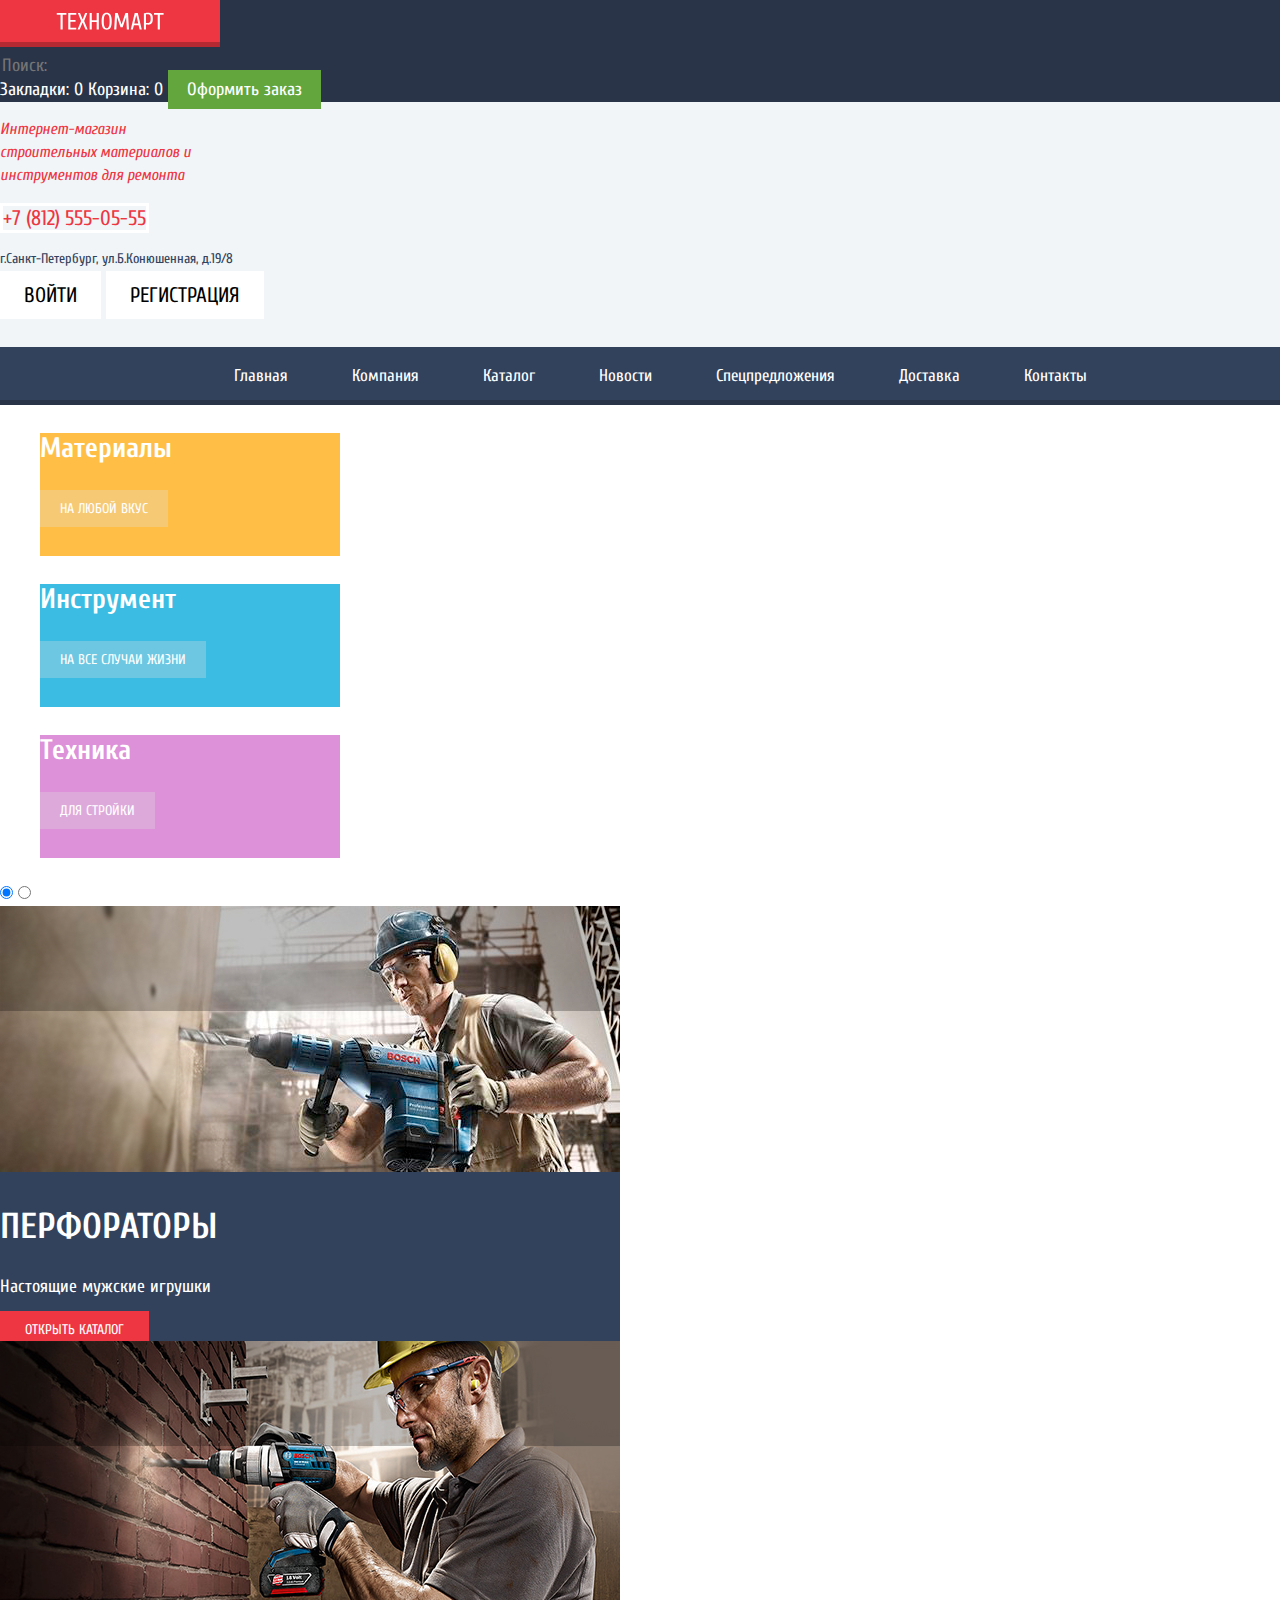
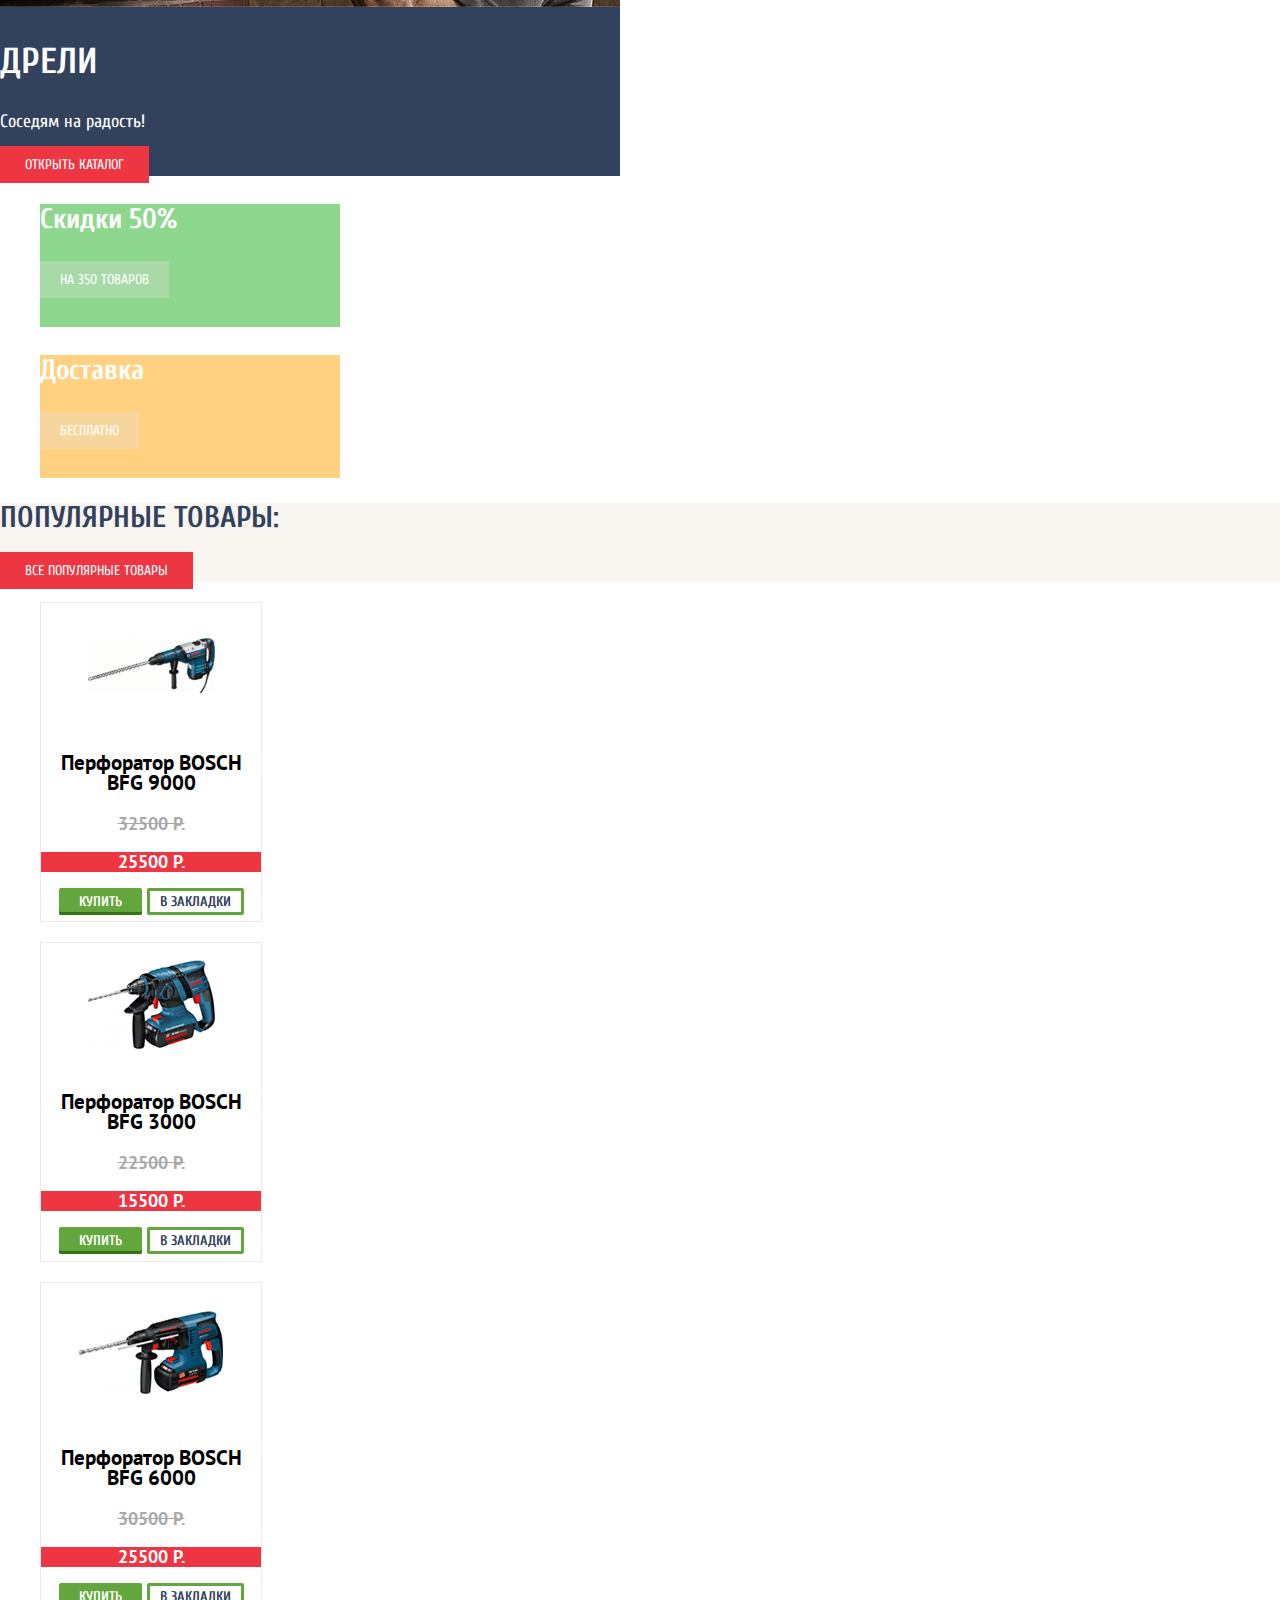
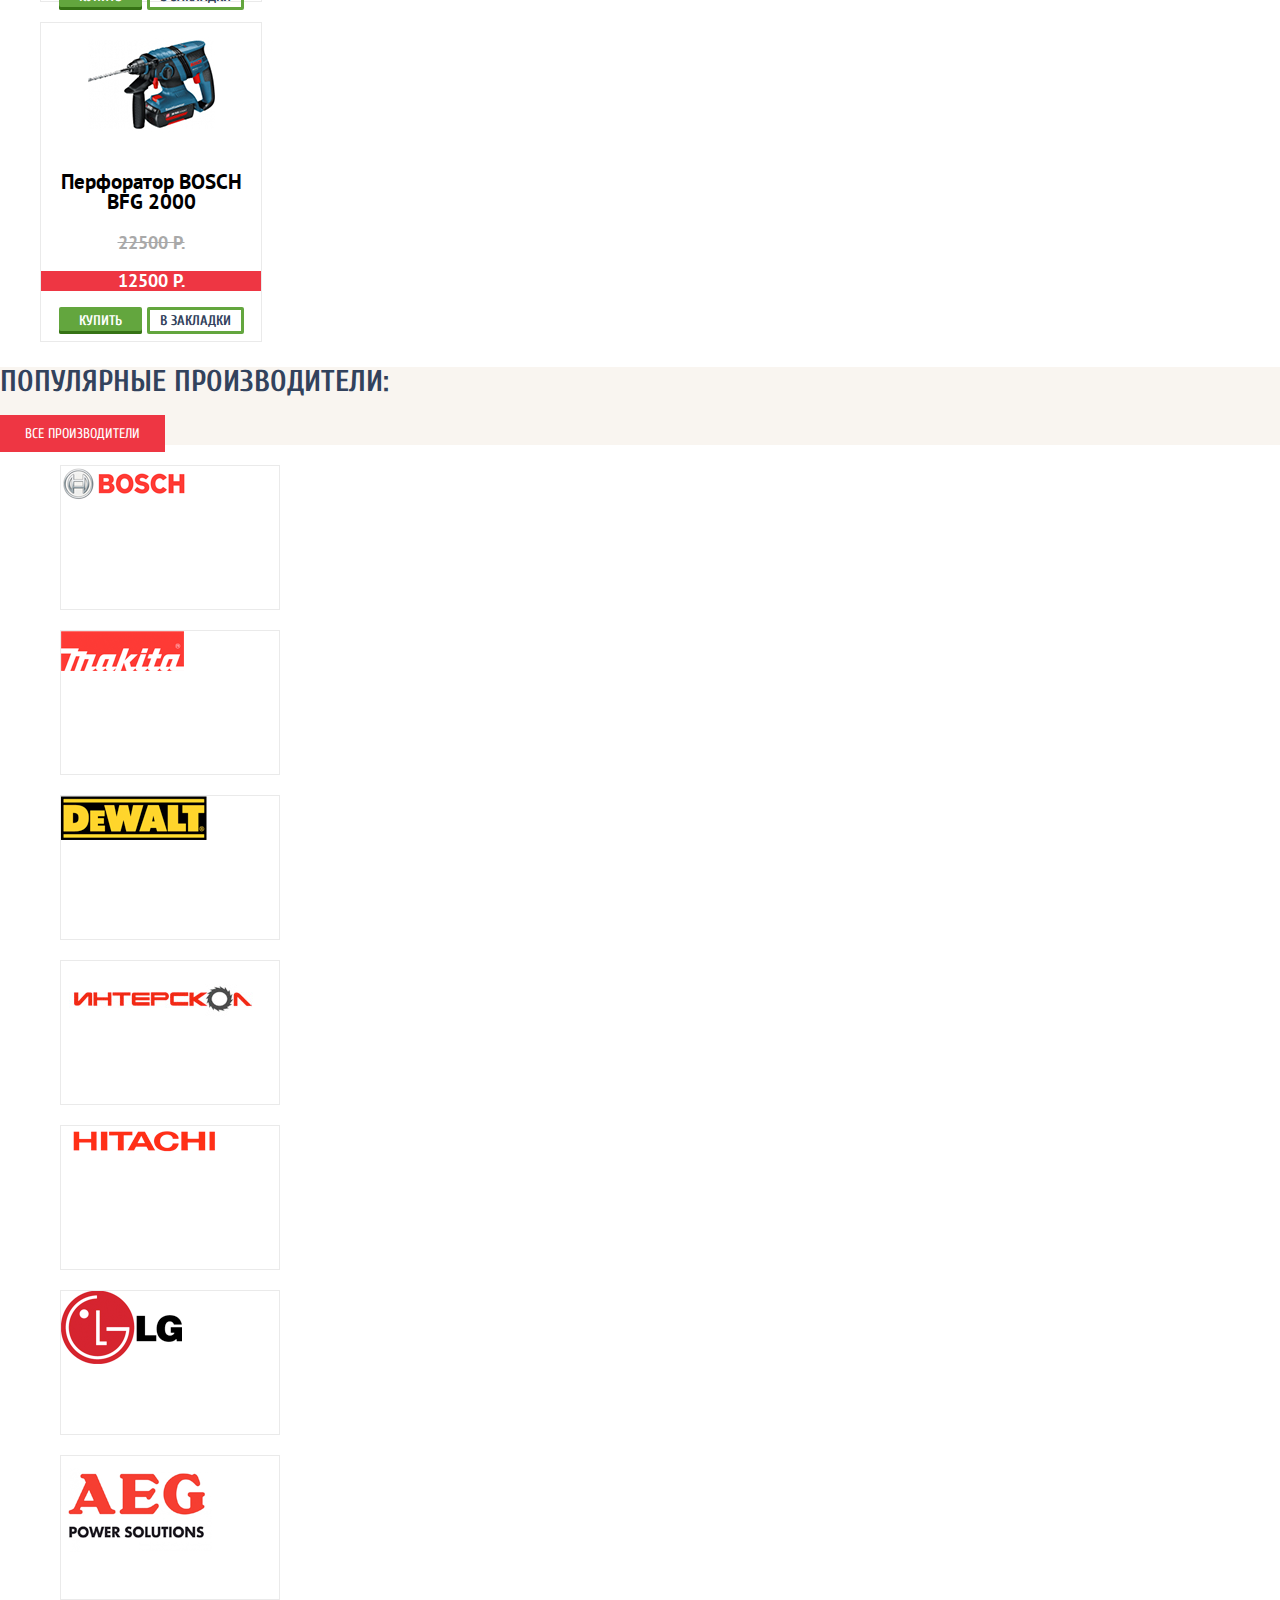
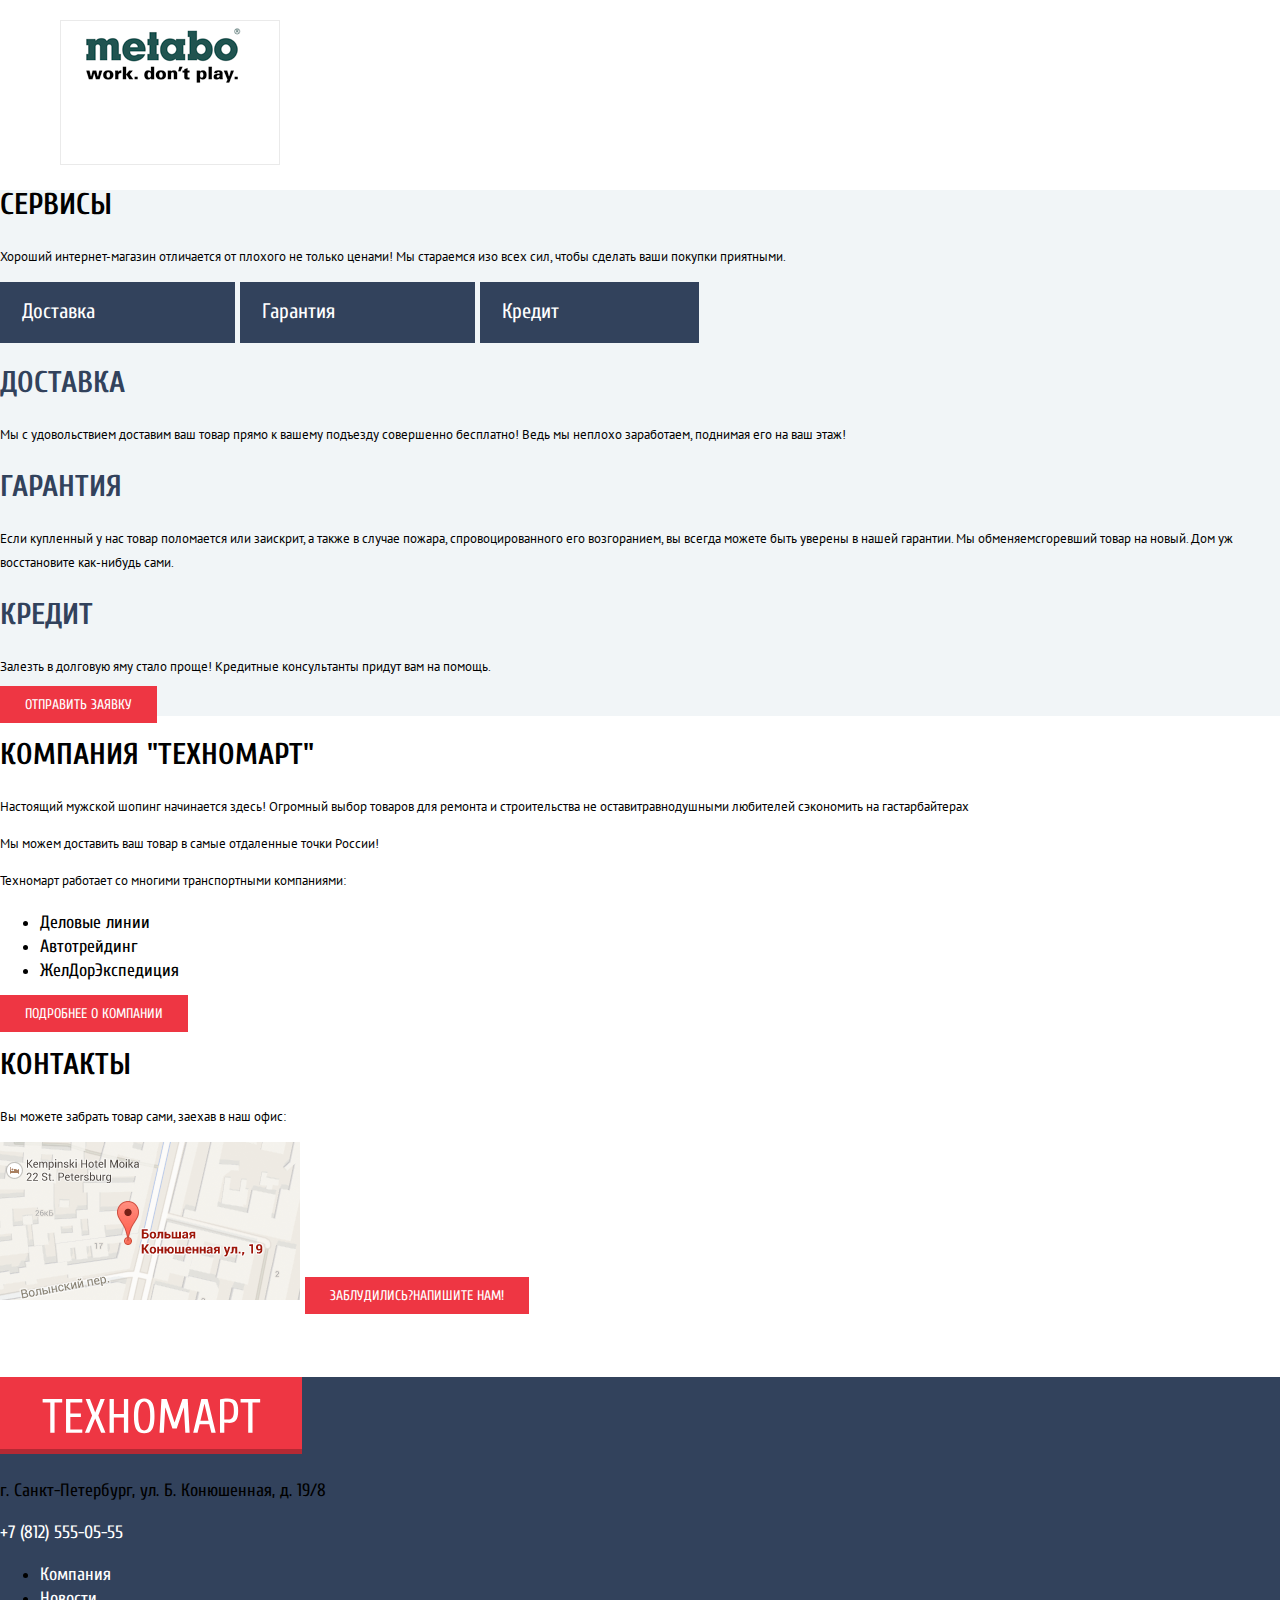
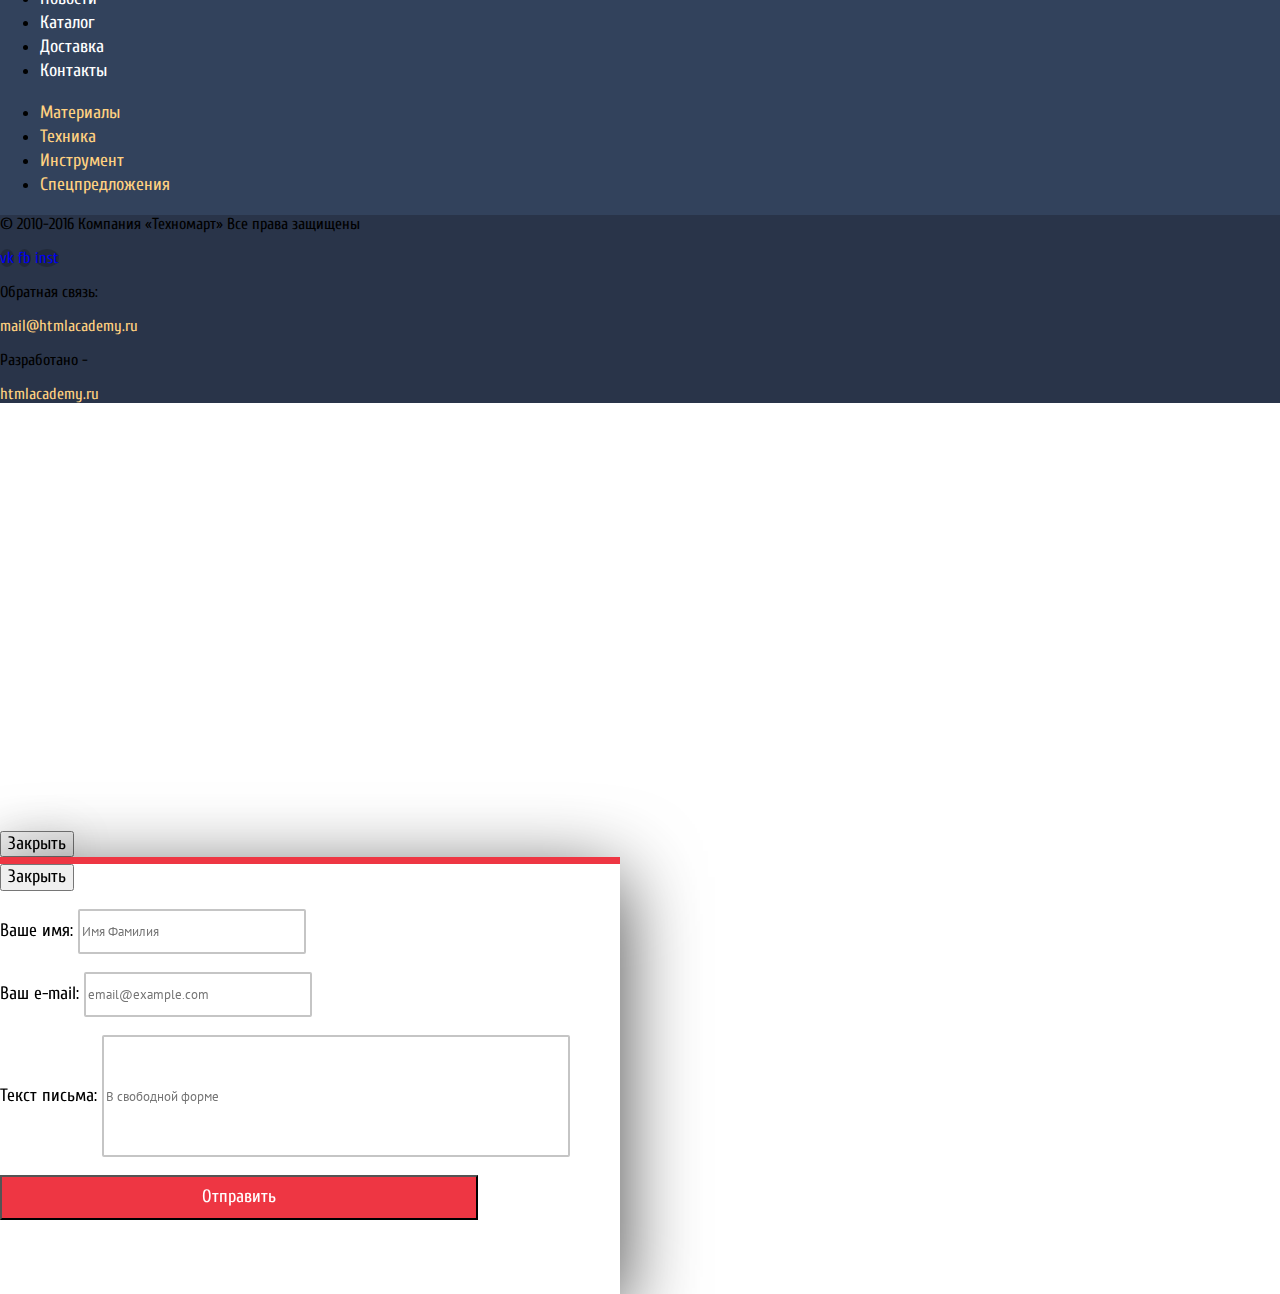
<file: index.html>
<!DOCTYPE html>
<html class="page" lang="ru">

<head>
  <meta charset="utf-8">
  <title>HTML Academy: Техномарт</title>
  <link rel="icon" href="favicon.ico">
  <link rel="icon" href="img/icons/favicon.svg" type="image/svg+xml">
  <link rel="apple-touch-icon" href="img/icons/180.png">
  <link rel="manifest" href="manifest.webmanifest">
  <link rel="stylesheet" href="css/normalize.css">
  <link rel="stylesheet" href="css/style.css">
  <link href='https://fonts.googleapis.com/css?family=Cuprum:400,400italic,700&subset=latin,cyrillic' rel='stylesheet'
    type='text/css'>
  <link href='https://fonts.googleapis.com/css?family=PT+Sans:400,700&subset=latin,cyrillic' rel='stylesheet'
    type='text/css'>
</head>

<body>

  <header class="main-header">
    <div class="header-menu">
        <img class="logo" src="img/logo-technomart.svg" width="108" height="18" alt="Логотип Техномарт">
      <form action="#" method="get">
        <input class="header-search" type="search" name="search" id="search" placeholder="Поиск:">
      </form>
      <a href="#" class="header-item bookmark">Закладки: 0</a>
      <a href="#" class="header-item basket">Корзина: 0</a>
      <a href="#" class="header-item order">Оформить заказ</a>
    </div>
    <p class="site-description">
      Интернет-магазин строительных материалов и инструментов для ремонта
    </p>
    <a href="tel:+78125550555" class="phone">+7 (812) 555-05-55</a>
    <p class="header-address">
      г.Санкт-Петербург, ул.Б.Конюшенная, д.19/8
    </p>
    <a href="#" class="header-check">Войти</a>
    <a href="#" class="header-check">Регистрация</a>
    <nav class="main-navigation">
      <ul>
        <li><a href="#">Главная</a></li>
        <li><a href="#">Компания</a></li>
        <li><a href="catalog.html">Каталог</a></li>
        <li><a href="#">Новости</a></li>
        <li><a href="#">Спецпредложения</a></li>
        <li><a href="#">Доставка</a></li>
        <li><a href="#">Контакты</a></li>
      </ul>
    </nav>
  </header>
  <main>
    <section class="services-list">
      <ul class="servies-item ">
        <li class="materials">
          <h3>Материалы</h3>
          <a href="#" class="services-link">На любой вкус</a>
        </li>
        <li class="tool">
          <h3>Инструмент</h3>
          <a href="#" class="services-link">На все случаи жизни</a>
        </li>
        <li class="technique">
          <h3>Техника</h3>
          <a href="#" class="services-link">Для стройки</a>
        </li>
      </ul>
      <div class="slider-list">
        <input type="radio" id="btn-1" name="slider" checked>
        <input type="radio" id="btn-2" name="slider">
        <label for="btn-1"></label>
        <label for="btn-2"></label>
        <div class="slider-item">
          <img class="slider-img" src="img/man_with_a_puncher.jpg" width="620" height="266"
            alt="Мужчина c перфоратором">
          <h2 class="slider-text">Перфораторы</h2>
          <p>Настоящие мужские игрушки</p>
          <a href="catalog.html" class="button">Открыть каталог</a>
        </div>
        <div class="slider-item">
          <img class="slider-img" src="img/man_with_drill.jpg" width="620" height="266" alt="Мужчина c дрелью">
          <h2>Дрели</h2>
          <p>Соседям на радость!</p>
          <a href="catalog.html" class="button">Открыть каталог</a>
        </div>
      </div>
      <ul class="services-item">
        <li class="sale">
          <h3>Скидки 50%</h3>
          <a href="#" class="services-link">На 350 товаров</a>
        </li>
        <li class="delivery">
          <h3>Доставка</h3>
          <a href="#" class="services-link">Бесплатно</a>
        </li>
      </ul>
    </section>
    <section>
      <div class="popular-list">
        <h2>Популярные товары:</h2>
        <a href="#" class="button">Все популярные товары</a>
      </div>
      <ul class="product-list">
        <li class="product-item">
          <img src="img/puncher_bosch_bfg_9000.png" width="127" height="112" alt="Перфоратор">
          <h3>Перфоратор BOSCH BFG 9000</h3>
          <p class="old-price">32500 Р.</p>
          <p class="new-price">25500 Р.</p>
          <div class="pop-up-menu">
            <a class="buy" href="">Купить</a>
            <a class="bookmarks" href="">В Закладки</a>
          </div>
        </li>
        </li>
        <li class="product-item">
          <img src="img/puncher_bosch_bfg_3000.png" width="127" height="112" alt="Перфоратор">
          <h3>Перфоратор BOSCH BFG 3000</h3>
          <p class="old-price">22500 Р.</p>
          <p class="new-price">15500 Р.</p>
          <div class="pop-up-menu">
            <a class="buy" href="">Купить</a>
            <a class="bookmarks" href="">В Закладки</a>
          </div>
        </li>
        <li class="product-item">
          <img src="img/puncher_bosch_bfg_6000.png" width="144" height="128" alt="Перфоратор">
          <h3>Перфоратор BOSCH BFG 6000</h3>
          <p class="old-price">30500 Р.</p>
          <p class="new-price">25500 Р.</p>
          <div class="pop-up-menu">
            <a class="buy" href="">Купить</a>
            <a class="bookmarks" href="">В Закладки</a>
          </div>
        </li>
        <li class="product-item">
          <img src="img/puncher_bosch_bfg_2000.png" width="127" height="112" alt="Перфоратор">
          <h3>Перфоратор BOSCH BFG 2000</h3>
          <p class="old-price">22500 Р.</p>
          <p class="new-price">12500 Р.</p>
          <div class="pop-up-menu">
            <a class="buy" href="">Купить</a>
            <a class="bookmarks" href="">В Закладки</a>
          </div>
        </li>
      </ul>
    </section>
    <section>
      <div class="popular-list">
        <h2>Популярные производители:</h2>
        <a href="#" class="button">Все производители</a>
      </div>
      <ul class="brand-list">
        <li class="brand-item"><a href="#"><img src="img/logo-bosch.png" width="126" height="37" alt="Bosh"></a></li>
        <li class="brand-item"><a href="#"><img src="img/logo-makita.png" width="123" height="40" alt="Makita"></a></li>
        <li class="brand-item"><a href="#"><img src="img/logo-dewalt.png" width="146" height="44" alt="DeWalt"></a></li>
        <li class="brand-item"><a href="#"><img src="img/logo-interscol.png" width="200" height="75"
              alt="Интерскол"></a></li>
        <li class="brand-item"><a href="#"><img src="img/logo-hitachi.png" width="169" height="31" alt="Hitachi"></a>
        </li>
        <li class="brand-item"><a href="#"><img src="img/logo-lg.png" width="121" height="73" alt="Lg"></a>
        </li>
        <li class="brand-item"><a href="#"><img src="img/logo-aeg.png" width="151" height="96" alt="AEG"></a>
        </li>
        <li class="brand-item"><a href="#"><img src="img/logo-metabo.png" width="204" height="69" alt="Metabo"></a></li>
      </ul>
      </div>
    </section>
    <section class="services-info">
      <div class="services-title">
        <h2> Сервисы</h2>
        <p>
          Хороший интернет-магазин отличается от плохого не только ценами!
          Мы стараемся изо всех сил, чтобы сделать ваши покупки приятными.
        </p>
      </div>
      <div>
        <div class="sevices-navigation">
          <button class="services-button" type="button">Доставка</button>
          <button class="services-button" type="button">Гарантия</button>
          <button class="services-button" type="button">Кредит</button>
        </div>
        <div class="services-description">
          <h2>Доставка</h2>
          <p>
            Мы с удовольствием доставим ваш товар прямо
            к вашему подъезду совершенно бесплатно!
            Ведь мы неплохо заработаем,
            поднимая его на ваш этаж!
          </p>
        </div>
        <div class="services-description">
          <h2>Гарантия</h2>
          <p>
            Если купленный у нас товар поломается или заискрит,
            а также в случае пожара, спровоцированного его
            возгоранием, вы всегда можете быть уверены в нашей
            гарантии. Мы обменяемсгоревший товар на новый.
            Дом уж восстановите как-нибудь сами.
          </p>
        </div>
        <div class="services-description">
          <h2>Кредит</h2>
          <p>
            Залезть в долговую яму стало проще!
            Кредитные консультанты придут вам на помощь.
          </p>
          <a class="button" href="#">Отправить заявку</a>
        </div>
      </div>
    </section>
    <div>
      <section>
        <div class="company-info">
          <h2>Компания "Техномарт"</h2>
          <p>
            Настоящий мужской шопинг начинается здесь! Огромный выбор товаров для
            ремонта и строительства не оставитравнодушными любителей сэкономить на
            гастарбайтерах
          </p>
          <p>
            Мы можем доставить ваш товар в самые отдаленные точки России!
          </p>
          <p>
            Техномарт работает со многими транспортными компаниями:
          </p>
        </div>
        <ul class="partners-list">
          <li>Деловые линии</li>
          <li>Автотрейдинг</li>
          <li>ЖелДорЭкспедиция</li>
        </ul>
        <a class="button" href="#">Подробнее о компании</a>
      </section>
      <section>
        <div class="company-info">
          <h2>Контакты</h2>
          <p>
            Вы можете забрать товар сами,
            заехав в наш офис:
          </p>
        </div>
        <img src="img/mini_map.png" width="300" height="158" alt="Мини-карта">
        <a class="button" href="#">Заблудились?Напишите нам!</a>
      </section>
    </div>
  </main>
  <footer>
    <img class="footer-logo" src="img/logo-technomart.svg" width="220" height="47" alt="Логотип Техномарт">
    <p>
      г. Санкт-Петербург, ул. Б. Конюшенная, д. 19/8
    </p>
    <a class="footer-phone" href="tel:+78125550555">+7 (812) 555-05-55</a>
    <ul class="navigation">
      <li><a class="footer-navigation-up" href="#">Компания</a></li>
      <li><a class="footer-navigation-up" href="#">Новости</a></li>
      <li><a class="footer-navigation-up" href="#">Каталог</a></li>
      <li><a class="footer-navigation-up" href="#">Доставка</a></li>
      <li><a class="footer-navigation-up" href="#">Контакты</a></li>
    </ul>
    <ul class="navigation">
      <li><a class="footer-navigation-down" href="#">Материалы</a></li>
      <li><a class="footer-navigation-down" href="#">Техника</a></li>
      <li><a class="footer-navigation-down" href="#">Инструмент</a></li>
      <li><a class="footer-navigation-down" href="#">Спецпредложения</a></li>
    </ul>
    <div class="reserved">
      <div>
        <p class="copyright">
          © 2010-2016 Компания «Техномарт»
          Все права защищены
        </p>
      </div>
      <div>
        <a class="social-network" href="#">vk</a>
        <a class="social-network" href="#">fb</a>
        <a class="social-network" href="#">inst</a>
      </div>
      <div>
        <p>
          Обратная связь:
        </p>
        <a class="footer-reserved-link" href="mail@htmlacademy.ru">mail@htmlacademy.ru</a>
      </div>
      <div>
        <p>
          Разработано -
        </p>
        <a class="footer-reserved-link" href="https://htmlacademy.ru/intensive/htmlcss">htmlacademy.ru</a>
      </div>
    </div>
  </footer>
  <section class="map-popup">
    <h2 class="blind-title">Как до нас добраться</h2>
    <button type="button">Закрыть</button>
    <iframe src="https://www.google.com/maps/embed?pb=!1m18!1m12!1m3!1d3361.211479112242!2d30.31892544635698!3d59.93897340148991!2m3!1f0!2f0!3f0!3m2!1i1024!2i768!4f13.1!3m3!1m2!1s0x4696310fca5ba729%3A0xea9c53d4493c879f!2z0JHQvtC70YzRiNCw0Y8g0JrQvtC90Y7RiNC10L3QvdCw0Y8g0YPQuy4sIDE5LCDQodCw0L3QutGCLdCf0LXRgtC10YDQsdGD0YDQsywgMTkxMTg2!5e0!3m2!1sru!2sru!4v1472808971872" width="940" height="446" frameborder="0" allowfullscreen=""></iframe>
  </section>
  <section class="feedback-popup">
    <h2 class="blind-title">Обратная связь</h2>
    <button type="button">Закрыть</button>
    <form  action="https://echo.htmlacademy.ru" method="POST">
      <p>
        <label for="name_and_surname">Ваше имя:</label>
        <input class="entrance" id="name_and_surname" type="text" name="name" placeholder="Имя Фамилия">
      </p>
      <p>
        <label for="e-mail">Ваш e-mail:</label>
        <input class="entrance" class="go" id="e-mail" type="email" name="mail" placeholder="email@example.com">
      </p>
      <p>
        <label for="text">Текст письма:</label>
        <input class="entrance down" id="text" type="text" name="text" placeholder="В свободной форме">
      </p>
      <button class="pop-up-button" type="submit">Отправить</button>
    </form>
  </section>
</body>

</html>
</file>
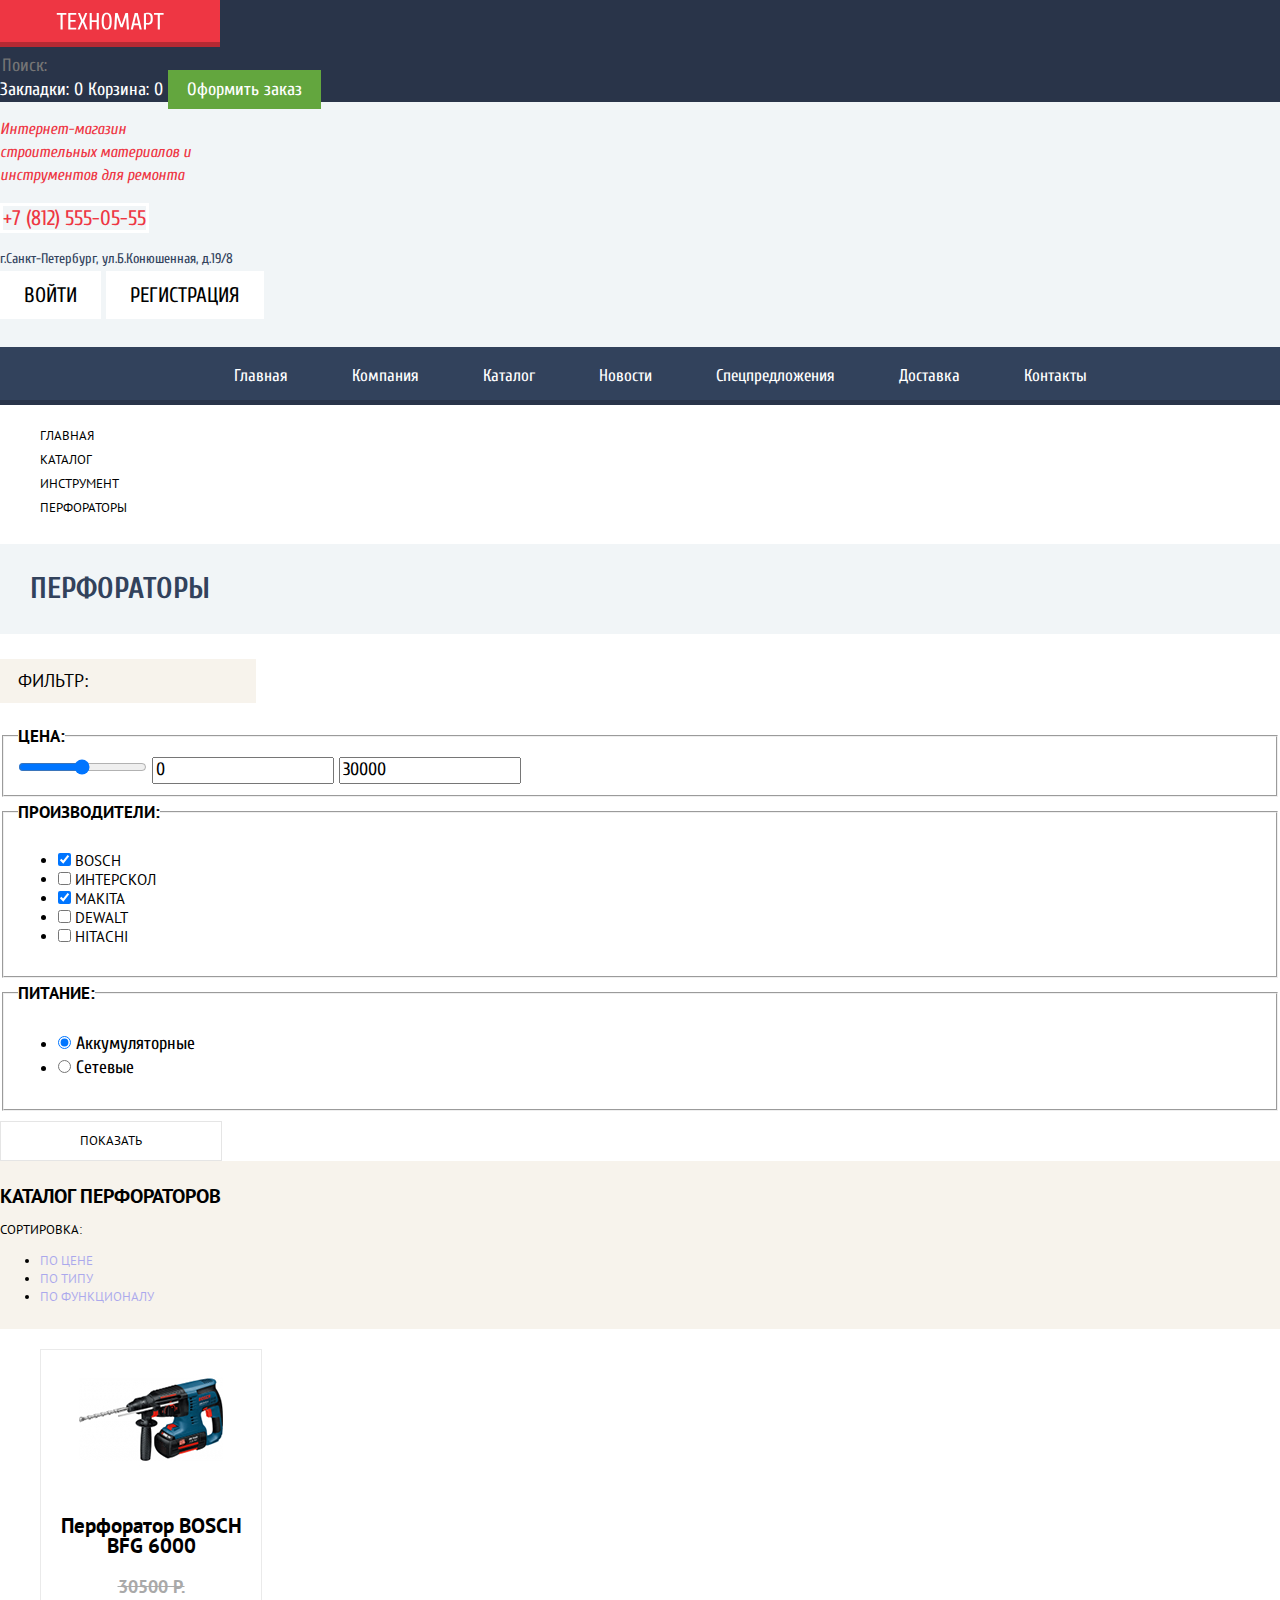
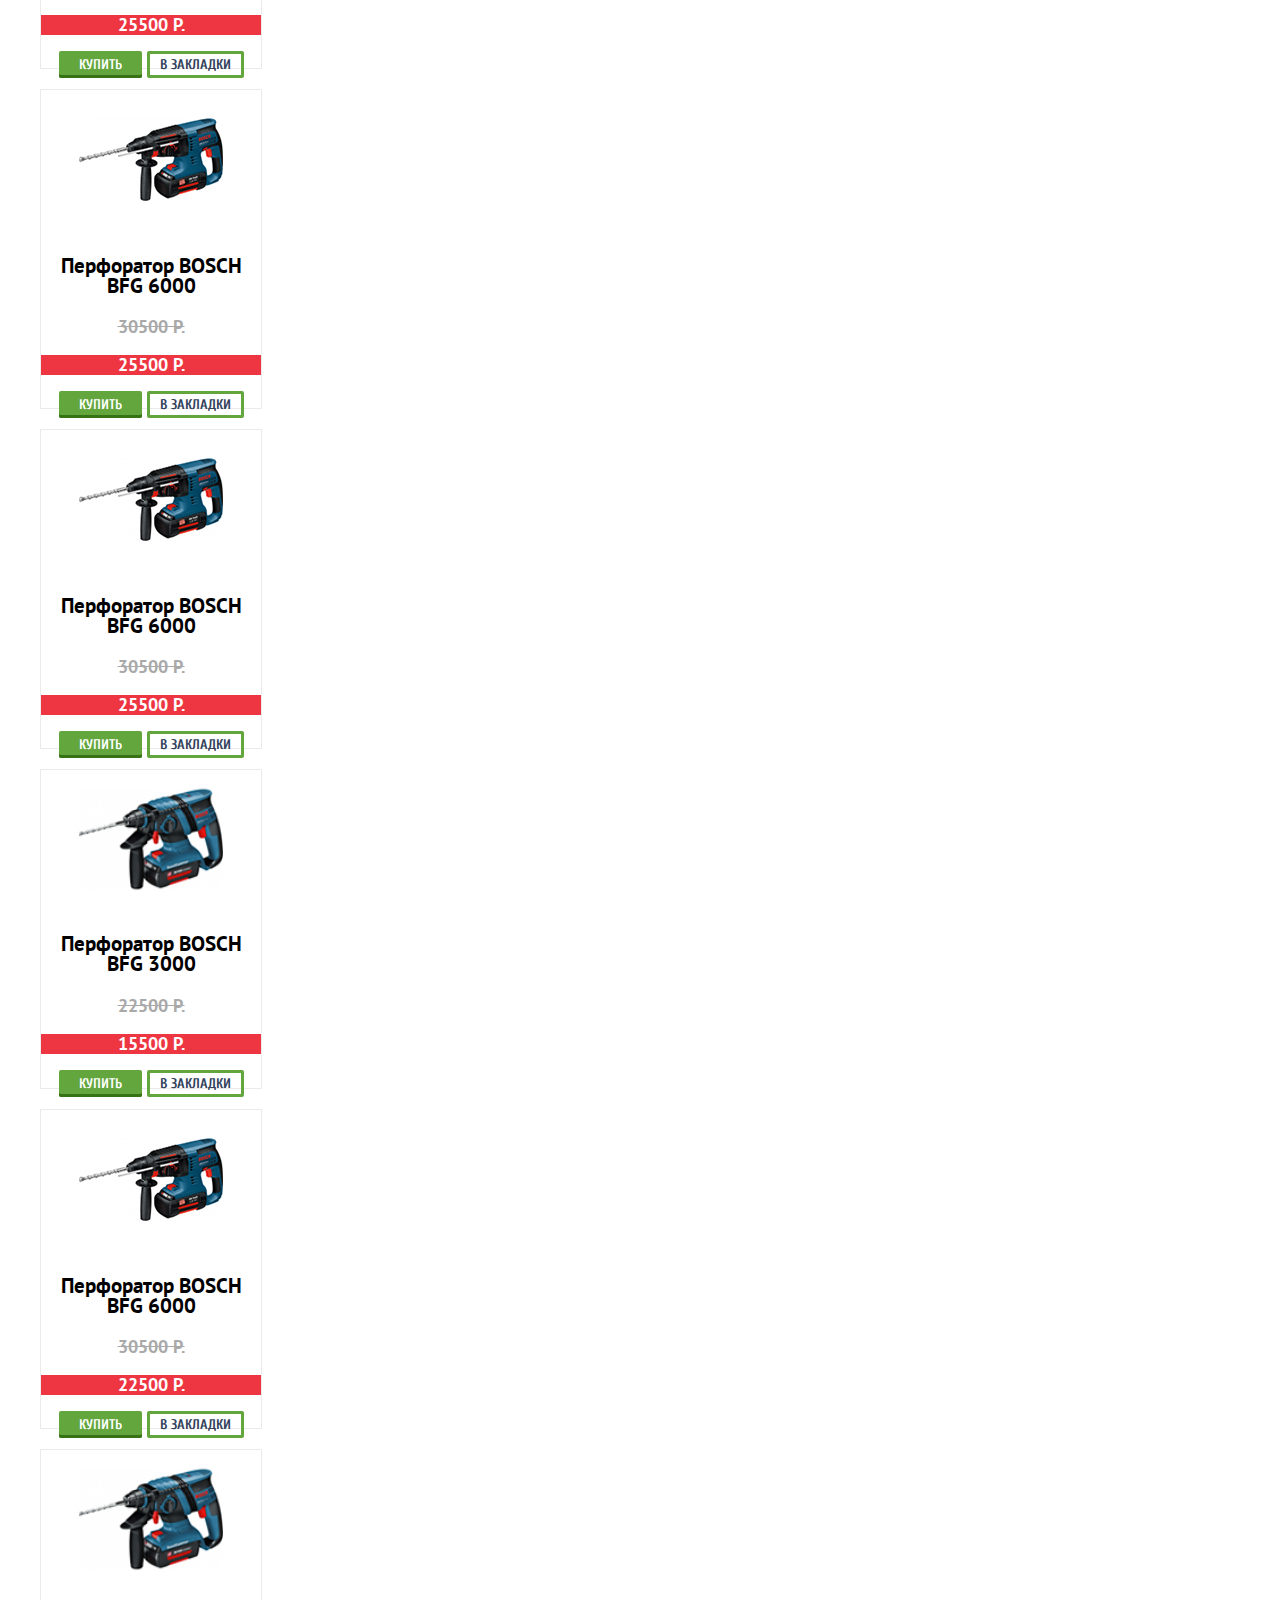
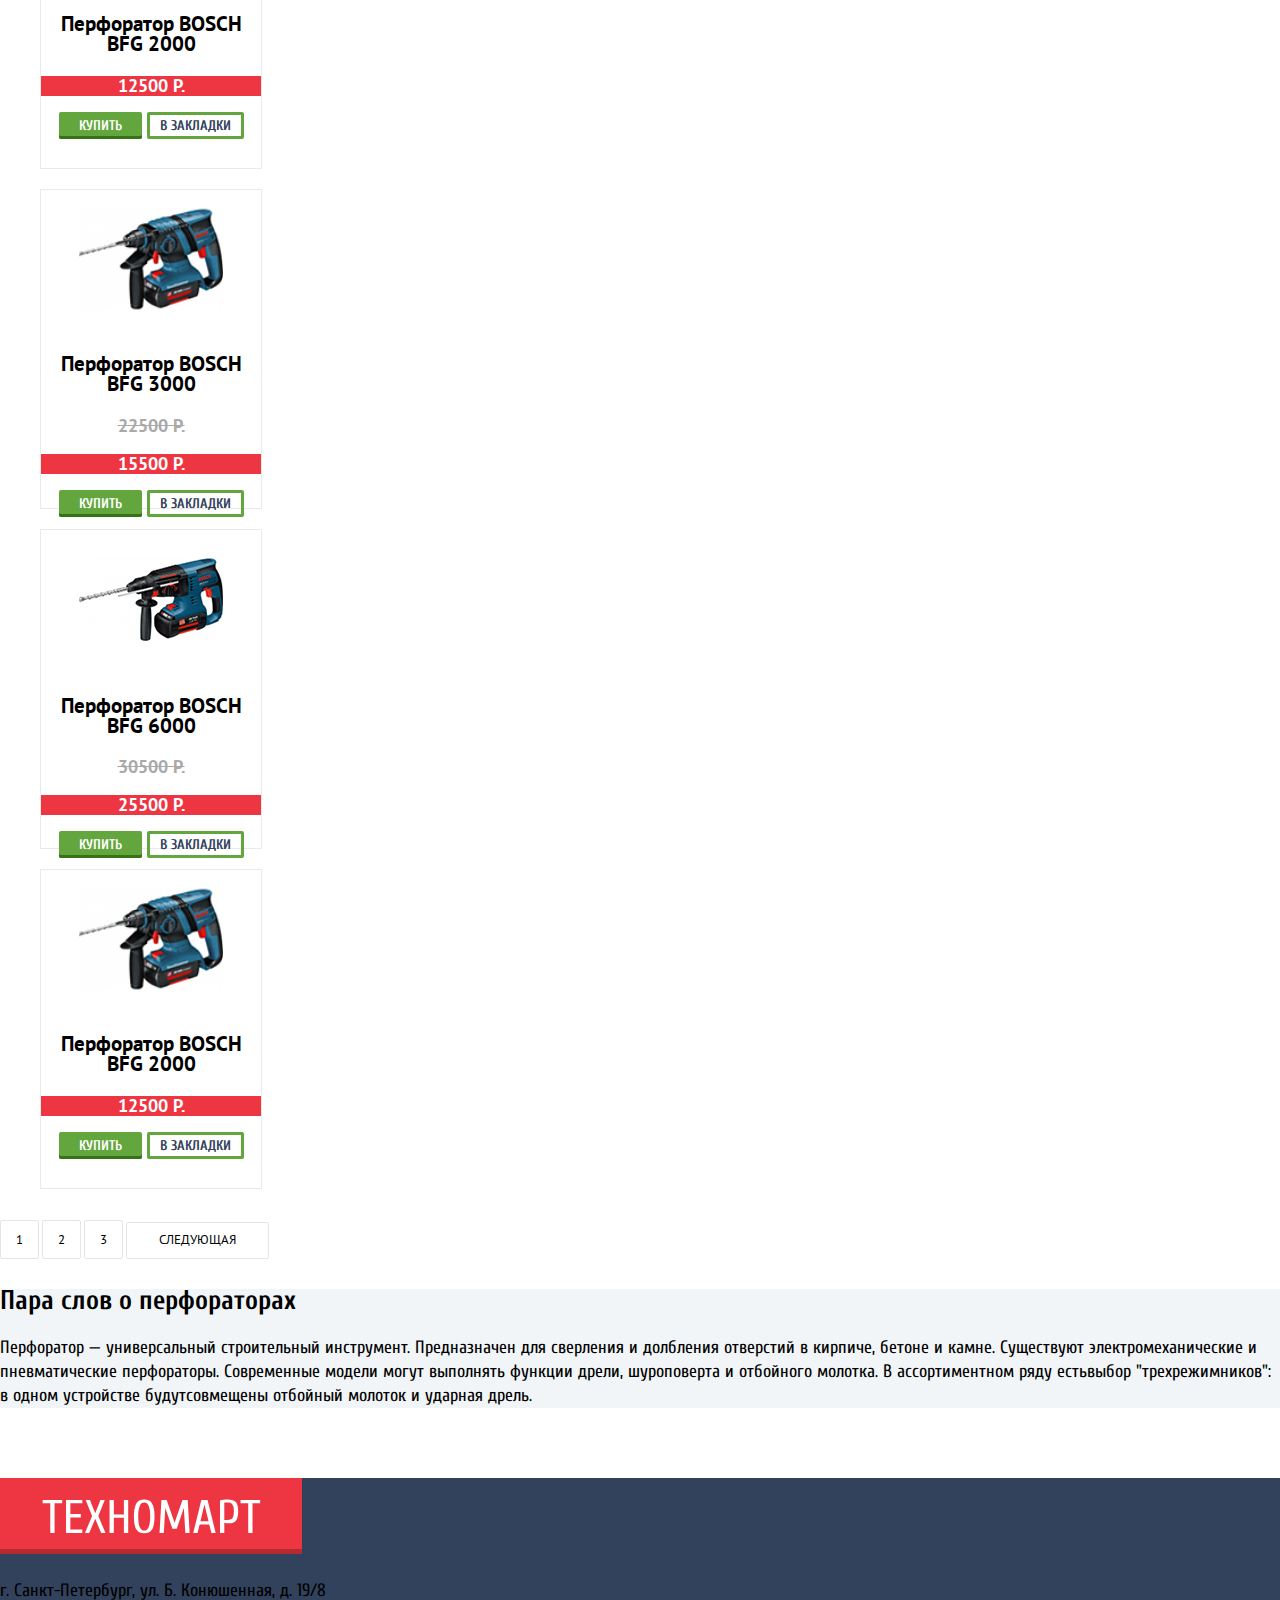
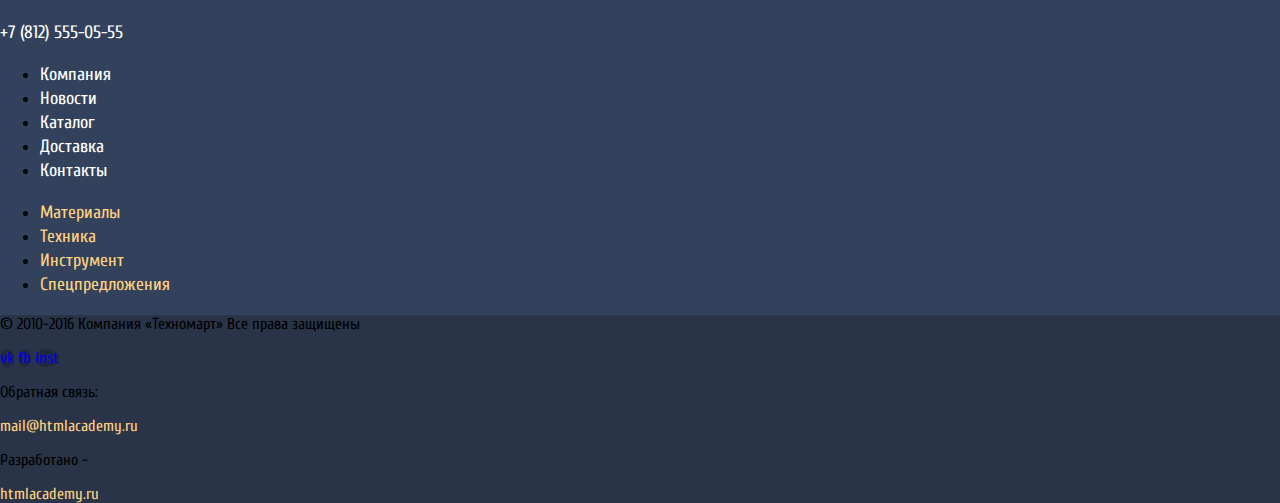
<file: catalog.html>
<!DOCTYPE html>
<html lang="ru">

<head>
  <meta charset="utf-8">
  <title>HTML Academy: Техномарт</title>
  <link rel="icon" href="favicon.ico">
  <link rel="icon" href="img/icons/favicon.svg" type="image/svg+xml">
  <link rel="apple-touch-icon" href="img/icons/180.png">
  <link rel="manifest" href="manifest.webmanifest">
  <link rel="stylesheet" href="css/normalize.css">
  <link rel="stylesheet" href="css/style.css">
  <link href='https://fonts.googleapis.com/css?family=Cuprum:400,400italic,700&subset=latin,cyrillic' rel='stylesheet'
    type='text/css'>
  <link href='https://fonts.googleapis.com/css?family=PT+Sans:400,700&subset=latin,cyrillic' rel='stylesheet'
    type='text/css'>
</head>

<body>
  <header class="main-header">
    <div class="header-menu">
      <img class="logo" src="img/logo-technomart.svg" width="108" height="18" alt="Логотип Техномарт">
      <form action="#" method="get">
        <input class="header-search" type="search" name="search" id="search" placeholder="Поиск:">
      </form>
      <a href="#" class="header-item bookmark">Закладки: 0</a>
      <a href="#" class="header-item basket">Корзина: 0</a>
      <a href="#" class="header-item order">Оформить заказ</a>
    </div>
    <p class="site-description">
      Интернет-магазин строительных материалов и инструментов для ремонта
    </p>
    <a href="tel:+78125550555" class="phone">+7 (812) 555-05-55</a>
    <p class="header-address">
      г.Санкт-Петербург, ул.Б.Конюшенная, д.19/8
    </p>
    <a href="#" class="header-check">Войти</a>
    <a href="#" class="header-check">Регистрация</a>
    <nav class="main-navigation">
      <ul>
        <li><a href="index.html">Главная</a></li>
        <li><a href="#">Компания</a></li>
        <li><a href="catalog.html">Каталог</a></li>
        <li><a href="#">Новости</a></li>
        <li><a href="#">Спецпредложения</a></li>
        <li><a href="#">Доставка</a></li>
        <li><a href="#">Контакты</a></li>
      </ul>
    </nav>
  </header>
  <main>
    <ul class="bread-crumbs-list">
      <li><a class="bread-crumbs-item" href="index.html">Главная</a></li>
      <li><a class="bread-crumbs-item" href="#">Каталог</a></li>
      <li><a class="bread-crumbs-item" href="#">Инструмент</a></li>
      <li><a class="bread-crumbs-item">Перфораторы</a></li>
    </ul>
    <section class="main-navigation-catalog">
      <h2>Перфораторы</h2>
      <p>Фильтр:</p>
      <!--Ползунок нужно будет исправить-->
      <form action="https://echo.htmlacademy.ru/" method="GET">
        <fieldset class="cost">
          <legend class="navigation-title">Цена:</legend>
          <label class="range">
            <input class="slider-cost" type="range" min="0" max="30000" step="1">
          </label>
          <label for="min-price-field">
            <input type="number" name="min-price" id="min-price-field" value="0">
          </label>
          <label for="max-price-field">
            <input type="number" name="max-price" id="max-price-field" value="30000">
          </label>
        </fieldset>
        <fieldset>
          <legend class="navigation-title">Производители:</legend>
          <ul>
            <li class="navigation-checkbox">
              <input type="checkbox" name="bosch" id="filter-bosch" checked>
              <label for="filter-bosch">BOSCH</label>
            </li>
            <li class="navigation-checkbox">
              <input type="checkbox" name="interscol" id="filter-interscol">
              <label for="filter-interscol">Интерскол</label>
            </li>
            <li class="navigation-checkbox">
              <input type="checkbox" name="makita" id="filter-makita" checked>
              <label for="filter-makita">Makita</label>
            </li>
            <li class="navigation-checkbox">
              <input type="checkbox" name="dewalt" id="filter-dewalt">
              <label for="filter-dewalt">Dewalt</label>
            </li>
            <li class="navigation-checkbox">
              <input type="checkbox" name="hitachi" id="filter-hitachi">
              <label for="filter-hitachi">Hitachi</label>
            </li>
          </ul>
        </fieldset>
        <fieldset>
          <legend class="navigation-title">Питание:</legend>
          <ul>
            <li>
              <input type="radio" name="power-group" value="battary" id="filter-battary" checked>
              <label for="filter-battary">Аккумуляторные</label>
            </li>
            <li>
              <input type="radio" name="power-group" value="network" id="filter-network">
              <label for="filter-network">Сетевые</label>
            </li>
          </ul>
        </fieldset>
        <button class="main-navigation-button" type="submit">Показать</button>
      </form>
    </section>
    <section class="main-catalog">
      <div class="sorting-bar">
        <h2>Каталог перфораторов</h2>
        <p>Сортировка:</p>
        <ul>
          <li><a class="sorting-link" href="#">По цене</a></li>
          <li><a class="sorting-link" href="#">По типу</a></li>
          <li><a class="sorting-link" href="#">По функционалу</a></li>
        </ul>
      </div>
      <ul class="product-list">
        <li class="product-item">
          <img src="img/puncher_bosch_bfg_6000.png" width="144" height="128" alt="Перфоратор BOSCH BFG 6000">
          <h3>Перфоратор BOSCH BFG 6000</h3>
          <p class="old-price">30500 Р.</p>
          <p class="new-price">25500 Р.</p>
          <div class="pop-up-menu">
            <a class="buy" href="">Купить</a>
            <a class="bookmarks" href="">В Закладки</a>
          </div>
        </li>
        <li class="product-item">
          <img src="img/puncher_bosch_bfg_6000.png" width="144" height="128" alt="Перфоратор BOSCH BFG 6000">
          <h3>Перфоратор BOSCH BFG 6000</h3>
          <p class="old-price">30500 Р.</p>
          <p class="new-price">25500 Р.</p>
          <div class="pop-up-menu">
            <a class="buy" href="">Купить</a>
            <a class="bookmarks" href="">В Закладки</a>
          </div>
        </li>
        <li class="product-item">
          <img src="img/puncher_bosch_bfg_6000.png" width="144" height="128" alt="Перфоратор BOSCH BFG 6000">
          <h3>Перфоратор BOSCH BFG 6000</h3>
          <p class="old-price">30500 Р.</p>
          <p class="new-price">25500 Р.</p>
          <div class="pop-up-menu">
            <a class="buy" href="">Купить</a>
            <a class="bookmarks" href="">В Закладки</a>
          </div>
        </li>
        <li class="product-item">
          <img src="img/puncher_bosch_bfg_3000.png" width="144" height="128" alt="Перфоратор BOSCH BFG 3000">
          <h3>Перфоратор BOSCH BFG 3000</h3>
          <p class="old-price">22500 Р.</p>
          <p class="new-price">15500 Р.</p>
          <div class="pop-up-menu">
            <a class="buy" href="">Купить</a>
            <a class="bookmarks" href="">В Закладки</a>
          </div>
        </li>
        <li class="product-item">
          <img src="img/puncher_bosch_bfg_6000.png" width="144" height="128" alt="Перфоратор BOSCH BFG 6000">
          <h3>Перфоратор BOSCH BFG 6000</h3>
          <p class="old-price">30500 Р.</p>
          <p class="new-price">22500 Р.</p>
          <div class="pop-up-menu">
            <a class="buy" href="">Купить</a>
            <a class="bookmarks" href="">В Закладки</a>
          </div>
        </li>
        <li class="product-item">
          <img src="img/puncher_bosch_bfg_2000.png" width="144" height="128" alt="Перфоратор BOSCH BFG 2000">
          <h3>Перфоратор BOSCH BFG 2000</h3>
          <p class="new-price">12500 Р.</p>
          <div class="pop-up-menu">
            <a class="buy" href="">Купить</a>
            <a class="bookmarks" href="">В Закладки</a>
          </div>
        </li>
        <li class="product-item">
          <img src="img/puncher_bosch_bfg_3000.png" width="144" height="128" alt="Перфоратор BOSCH BFG 3000">
          <h3>Перфоратор BOSCH BFG 3000</h3>
          <p class="old-price">22500 Р.</p>
          <p class="new-price">15500 Р.</p>
          <div class="pop-up-menu">
            <a class="buy" href="">Купить</a>
            <a class="bookmarks" href="">В Закладки</a>
          </div>
        </li>
        <li class="product-item">
          <img src="img/puncher_bosch_bfg_6000.png" width="144" height="128" alt="Перфоратор BOSCH BFG 6000">
          <h3>Перфоратор BOSCH BFG 6000</h3>
          <p class="old-price">30500 Р.</p>
          <p class="new-price">25500 Р.</p>
          <div class="pop-up-menu">
            <a class="buy" href="">Купить</a>
            <a class="bookmarks" href="">В Закладки</a>
          </div>
        </li>
        <li class="product-item">
          <img src="img/puncher_bosch_bfg_2000.png" width="144" height="128" alt="Перфоратор BOSCH BFG 2000">
          <h3>Перфоратор BOSCH BFG 2000</h3>
          <p class="new-price">12500 Р.</p>
          <div class="pop-up-menu">
            <a class="buy" href="">Купить</a>
            <a class="bookmarks" href="">В Закладки</a>
          </div>
        </li>
      </ul>
    </section>
    <div class="paginator">
      <a class="active">1</a>
      <a href="#">2</a>
      <a href="#">3</a>
      <button type="button">Следующая</button>
    </div>
    <section class="services-info">
      <h2>Пара слов о перфораторах</h2>
      <p>
        Перфоратор — универсальный строительный инструмент. Предназначен для сверления и долбления отверстий в кирпиче,
        бетоне и камне.
        Существуют электромеханические и пневматические перфораторы. Современные модели могут выполнять функции дрели,
        шуроповерта и отбойного молотка.
        В ассортиментном ряду естьвыбор "трехрежимников": в одном устройстве будутсовмещены отбойный молоток и ударная
        дрель.
      </p>
    </section>
  </main>
  <footer>
    <img class="footer-logo" src="img/logo-technomart.svg" width="220" height="47" alt="Логотип Техномарт">
    <p>
      г. Санкт-Петербург, ул. Б. Конюшенная, д. 19/8
    </p>
    <a class="footer-phone" href="tel:+78125550555">+7 (812) 555-05-55</a>
    <ul class="navigation">
      <li><a class="footer-navigation-up" href="#">Компания</a></li>
      <li><a class="footer-navigation-up" href="#">Новости</a></li>
      <li><a class="footer-navigation-up" href="#">Каталог</a></li>
      <li><a class="footer-navigation-up" href="#">Доставка</a></li>
      <li><a class="footer-navigation-up" href="#">Контакты</a></li>
    </ul>
    <ul class="navigation">
      <li><a class="footer-navigation-down" href="#">Материалы</a></li>
      <li><a class="footer-navigation-down" href="#">Техника</a></li>
      <li><a class="footer-navigation-down" href="#">Инструмент</a></li>
      <li><a class="footer-navigation-down" href="#">Спецпредложения</a></li>
    </ul>
    <div class="reserved">
      <div>
        <p class="copyright">
          © 2010-2016 Компания «Техномарт»
          Все права защищены
        </p>
      </div>
      <div>
        <a class="social-network" href="#">vk</a>
        <a class="social-network" href="#">fb</a>
        <a class="social-network" href="#">inst</a>
      </div>
      <div>
        <p>
          Обратная связь:
        </p>
        <a class="footer-reserved-link" href="mail@htmlacademy.ru">mail@htmlacademy.ru</a>
      </div>
      <div>
        <p>
          Разработано -
        </p>
        <a class="footer-reserved-link" href="https://htmlacademy.ru/intensive/htmlcss">htmlacademy.ru</a>
      </div>
    </div>
  </footer>
</body>
</file>
<file: css/style.css>
:root {
  --basic-black: #000000;
  --basic-red: #EE3643;
  --basic-green: #63A63E;
  --basic-gray: #32425C;
  --basic-greylight: #C5C5C5;
  --basic-background: #F1F5F7;
  --basic-white: #FFFFFF;
  --dark-gray: #293449;
  --special-yellow: #FFBF47;
  --special-blue: #3BBCE3;
  --special-lilac: #DC91D8;
  --special-greenlight: #8ED78F;
  --special-yellowlight: #FFD180;
  --light-gray-orange: #F9F5F0;
}

body {
  min-width: 960px;
  margin: 0;
  padding: 0;
  font-family: 'Cuprum', sans-serif;
  font-size: 18px;
  line-height: 24px;
  font-weight: 400;
  color: #000000;
  background-color: var(--basic-white);
}

a {
  text-decoration: none;
}

img {
  max-width: 100%;
  height: auto;
}

.main-header {
  background: var(--basic-background);
}

.header-menu {
  background: var(--dark-gray);
}

.logo {
  padding: 12px 56px 17px;
  background: var(--basic-red);
  box-shadow: inset 0px -5px 0px rgba(0, 0, 0, 0.24);
}

.header-search {
  background-color: var(--dark-gray);
  border: 0;
}

.header-search:hover,
.header-search:focus {
  border: 0;
  background-color: var(--basic-white);
}

.header-item {
  color: var(--basic-white);
}

.bookmark:active,
.basket:active {
  padding: 9px 19px;
  background-color: #161D29;
  color: rgba(255, 255, 255, 0.5);
}

.order {
  padding: 9px 19px;
  background: var(--basic-green);
}

.order:hover {
  background-color: #5FBB2D;
}

.order:active {
  color: rgba(255, 255, 255, 0.5);
}

.site-description {
  width: 197px;
  color: var(--basic-red);
  font-style: italic;
  font-size: 16px;
  line-height: 23px;
}

.phone {
  color: var(--basic-red);
  font-size: 21px;
  line-height: 30px;
  border: 3px solid var(--basic-white);
  box-sizing: border-box;
}

.header-address {
  color: var(--basic-gray);
  font-size: 14px;
}

.header-check {
  padding: 12px 24px;
  background: var(--basic-white);
  color: var(--basic-black);
  font-size: 21px;
  line-height: 21px;
  text-transform: uppercase;
}

.header-check:hover {
  color: var(--basic-red);
}

.header-check:active {
  color: var(--basic-greylight);
}

.main-navigation {
  display: flex;
  justify-content: space-around;
  background-color: var(--basic-gray);
  font-size: 17px;
  margin-top: 38px;
  padding: 0 23px;
  box-shadow: inset 0px -5px 0px var(--dark-gray);
  color: var(--basic-white);
}

.main-navigation ul {
  list-style: none;
}

.main-navigation li {
  display: inline;
}

.main-navigation a {
  padding: 16px 30px 15px;
  color: var(--basic-white);
}

.main-navigation a:hover {
  padding: 16px 30px 15px;
  background-color: #293449;
  box-shadow: inset 0px -5px 0px #293449;
}

.main-navigation a:active {
  background-color: #1D2739;
  color: rgba(255, 255, 255, 1);
}

.services-list ul {
  list-style: none;
  color: var(--basic-white);
  font-size: 24px;
  line-height: 30px;
}

.services-link {
  padding: 10px 20px;
  background-color: rgba(225, 225, 225, 0.3);
  background-size: 135px 38px;
  color: var(--basic-white);
  font-size: 14px;
  line-height: 18px;
  text-transform: uppercase;
}

.services-link:hover {
  background: rgba(197, 197, 197, 0.3)
}

.services-link:active {
  background-color: rgba(169, 169, 169, 0.3);
}

.materials {
  background: var(--special-yellow);
  width: 300px;
  height: 123px;
}

.tool {
  background: var(--special-blue);
  width: 300px;
  height: 123px;
}

.technique {
  background: var(--special-lilac);
  width: 300px;
  height: 123px;
}

.sale {
  background: var(--special-greenlight);
  width: 300px;
  width: 300px;
  height: 123px;
}

.delivery {
  background: var(--special-yellowlight);
  width: 300px;
  height: 123px;
}

.slider-item {
  color: var(--basic-white);
  background-color: var(--basic-gray);
  width: 620px;
}

.slider-item h2 {
  font-size: 36px;
  line-height: 36px;
  text-transform: uppercase;
}

.button {
  padding: 10px 25px ;
  background: var(--basic-red);
  background-size: 192px 38px;
  color: var(--basic-white);
  font-size: 14px;
  line-height: 18px;
  text-transform: uppercase;
}

.button:hover {
  background-color: #CA2C37;
}

.button:active {
  background: #BA2732;
}

.popular-list {
  background: var(--light-gray-orange);
}

.popular-list h2 {
  color: var(--basic-gray);
  font-size: 30px;
  line-height: 30px;
  text-transform: uppercase;
}

.product-list {
  font-family: "PT Sans";
  font-style: normal;
  font-weight: bold;
  font-size: 18px;
  line-height: 20px;
  color: #000000;
  list-style: none;
}

.product-item {
  margin-top: 20px;
  height: 318px;
  width: 220px;
  border: 1px solid #EAEAEA;
  text-align: center;
}

.product-item img {
  padding: 6px 18px;
}

.product-item:hover {
  box-shadow: 2px 4px 10px #000000;
}

.old-price {
  color: #a9a9a9;
  text-decoration: line-through;
}

.new-price {
  background-color: var(--basic-red);
  color: var(--basic-white);
  background-size: 141px 38px;
}

.buy {
  padding: 5px 20px;
  font-family: "Cuprum";
  font-size: 14px;
  line-height: 18px;
  text-transform: uppercase;
  height: 38px;
  width: 135px;
  background-color: var(--basic-green);
  box-shadow: inset 0px -3px 0px #367315;
  background-size: 135px 38px;
  border-radius: 2px;
  color: var(--basic-white);
}

.buy:hover,
.buy:focus {
  background-color: #5FBB2D;
}

.buy:active {
  background-color: #518534;
}

.bookmarks {
  padding: 2px 10px;
  font-family: "Cuprum";
  font-size: 14px;
  line-height: 18px;
  text-transform: uppercase;
  height: 38px;
  width: 135px;
  color: var(--basic-gray);
  border: 3px solid var(--basic-green);
  border-radius: 2px;
}

.bookmarks:hover,
.bookmarks:focus {
  border-color: #32425C;
}

.bookmarks:active {
  opacity: 0.3;
}

.brand-list {
  
  list-style: none;
}

.brand-item {
  margin: 20px;
  border: 1px solid #EAEAEA;
  box-sizing: border-box;
  width: 220px;
  height: 145px;
}

.brand-item:hover {
  box-shadow: 0 4px 20px rgba(0, 0, 0, 0.15);
}

.services-info {
  background-color: #F1F5F7;
}

.services-title h2 {
  color: #000000;
  font-size: 30px;
  line-height: 30px;
  text-transform: uppercase;
}

.services-title p {
  font-family: "PT Sans";
  font-size: 13px;
  line-height: 24px;
  color: #000000;
}

.services-button {
  padding: 13.5px 140px 17.5px 22px;
  border: none;
  background-color: var(--basic-gray);
  color: var(--basic-white);
  font-size: 21px;
  line-height: 30px;
}

.services-button:hover {
  background-color: var(--dark-gray);
}

.services-button:checked,
.services-button:active {
  color: var(--basic-gray);
  background-color: white;
}

.services-description h2 {
  color: var(--basic-gray);
  font-size: 30px;
  line-height: 30px;
  text-transform: uppercase;
}

.services-description p {
  font-family: "PT Sans";
  color: #000000;
  font-size: 13px;
  line-height: 24px;
}

.company-info h2 {
  color: #000000;
  font-size: 30px;
  line-height: 30px;
  text-transform: uppercase;
}

.company-info p {
  font-family: "PT Sans";
  color: #000000;
  font-size: 13px;
  line-height: 24px;
}

.partners-list li {
  color: #000000;
  font-size: 18px;
  line-height: 24px;
}


.footer-logo {
  padding: 20px 41px;
  background-color: var(--basic-red);
  box-shadow: inset 0px -5px 0px rgba(0, 0, 0, 0.24);
}

footer {
  margin-top: 70px;
  background-color: var(--basic-gray);
}

.reserved {
  background-color: var(--dark-gray);
  font-size: 16px;
  line-height: 18px;
}

.footer-phone {
  color: var(--basic-white);
}

.footer-navigation-up {
  color: var(--basic-white);
}

.footer-navigation-down {
  color: var(--special-yellowlight);
}

.footer-navigation-up:hover,
.footer-navigation-down:hover {
  text-decoration: underline;
}

.footer-navigation-up:active,
.footer-navigation-down:active {
  opacity: 0.5;
}

.social-network {
  background: #212A3A;
  border-radius: 50%;
}

.social-network:hover,
.social-network:active {
  background-color: var(--basic-red);
}

.footer-reserved-link {
  color: var(--special-yellowlight);
}

.footer-reserved-link:hover {
  text-decoration: underline;
}

.footer-reserved-link:active {
  color: var(--basic-red);
}

.feedback-popup {
  height: 430px;
  width: 620px;
  border-top: 7px solid var(--basic-red);
  background-color: var(--basic-white);
  filter: drop-shadow(0px 20px 40px rgba(0, 0, 0, 0.75));
  font-family: "Cuprum";
  font-size: 18px;
  line-height: 24px;
  color: #000000;
}

.entrance {
  width: 220px;
  height: 39px; 

  font-family: "PT Sans";
  font-size: 13px;
  line-height: 24px;
  border: 2px solid #C5C5C5;
  border-radius: 2px;
}

.down {
  width: 460px;
  height: 116px;
}

.pop-up-button {
  padding: 10px 200px;
  background: #EE3643;
  color: var(--basic-white);
  
}

.map-popup {
  filter: drop-shadow(0px 4px 20px rgba(0, 0, 0, 0.15));
}

.blind-title:not(:focus):not(:active) {
  position: absolute;
  width: 1px;
  height: 1px;
  margin: -1px;
  border: 0;
  padding: 0;
  white-space: nowrap;
  clip-path: inset(100%);
  clip: rect(0 0 0 0);
  overflow: hidden;
}

.bread-crumbs-list {
  list-style: none;
}

.bread-crumbs-item {
  font-family: "PT Sans";
  font-size: 13px;
  line-height: 18px;
  text-transform: uppercase;
  color: #000000;
}

.main-navigation-catalog h2 {
  font-size: 30px;
  line-height: 30px;
  color: #32425c;
  text-transform: uppercase;
  background-color: #F1F5F7;
  padding: 30px;
}

.main-navigation-catalog p {
  font-family: "PT Sans";
  text-transform: uppercase;
  background-color:  #F7F3EC;
  padding: 10px 18px;
  width: 220px;
}

.navigation-title {
  font-family: "PT Sans";
  font-size: 17px;
  line-height: 30px;
  font-weight: bold;
  text-transform: uppercase;
}

.navigation-checkbox {
  font-family: "PT Sans";
  font-size: 15px;
  line-height: 19px;
  text-transform: uppercase;
}

.navigation-checkbox input {
  border: 3px solid #C5C5C5;
}

.main-navigation-button {
  font-family: "PT Sans";
  font-size: 13px;
  line-height: 18px;
  text-transform: uppercase;
  padding: 10px 79px;
  margin-top: 10px;
  border: 1px solid #E5E5E5;
  background-color: var(--basic-white);
}

.sorting-bar {
  font-family: "PT Sans";
  font-size: 13px;
  line-height: 18px;
  text-transform: uppercase;
  background-color: #F7F3EC;
  padding: 10px 0px;
}

.sorting-link {
  opacity: 0.3;
}

.sorting-link:hover,
.sorting-link:focus {
  color: #000000;
  opacity: 1;
  text-decoration: underline;
}

.sorting-link:active {
  color: #EE3643;
}

.paginator {
  margin: 33px 0 30px 0;
  width: 285px;
  font-family: "PT Sans";
  font-size: 13px;
  line-height: 18px;
  list-style: none;
}

.paginator a {
  padding: 10px 15px;
  color: #000000;
  border: 1px solid #E5E5E5;
  border-radius: 2px;
}

.paginator a:hover,
.paginator button:hover {
  border-color: #C5C5C5;
}

.paginator a:active,
.paginator button:active {
  border-color: var(--basic-red);
}

.paginator button {
  padding: 10px 32px;
  text-transform: uppercase;
  background-color: var(--basic-white);
  border: 1px solid #E5E5E5;
  border-radius: 2px;
}
</file>
